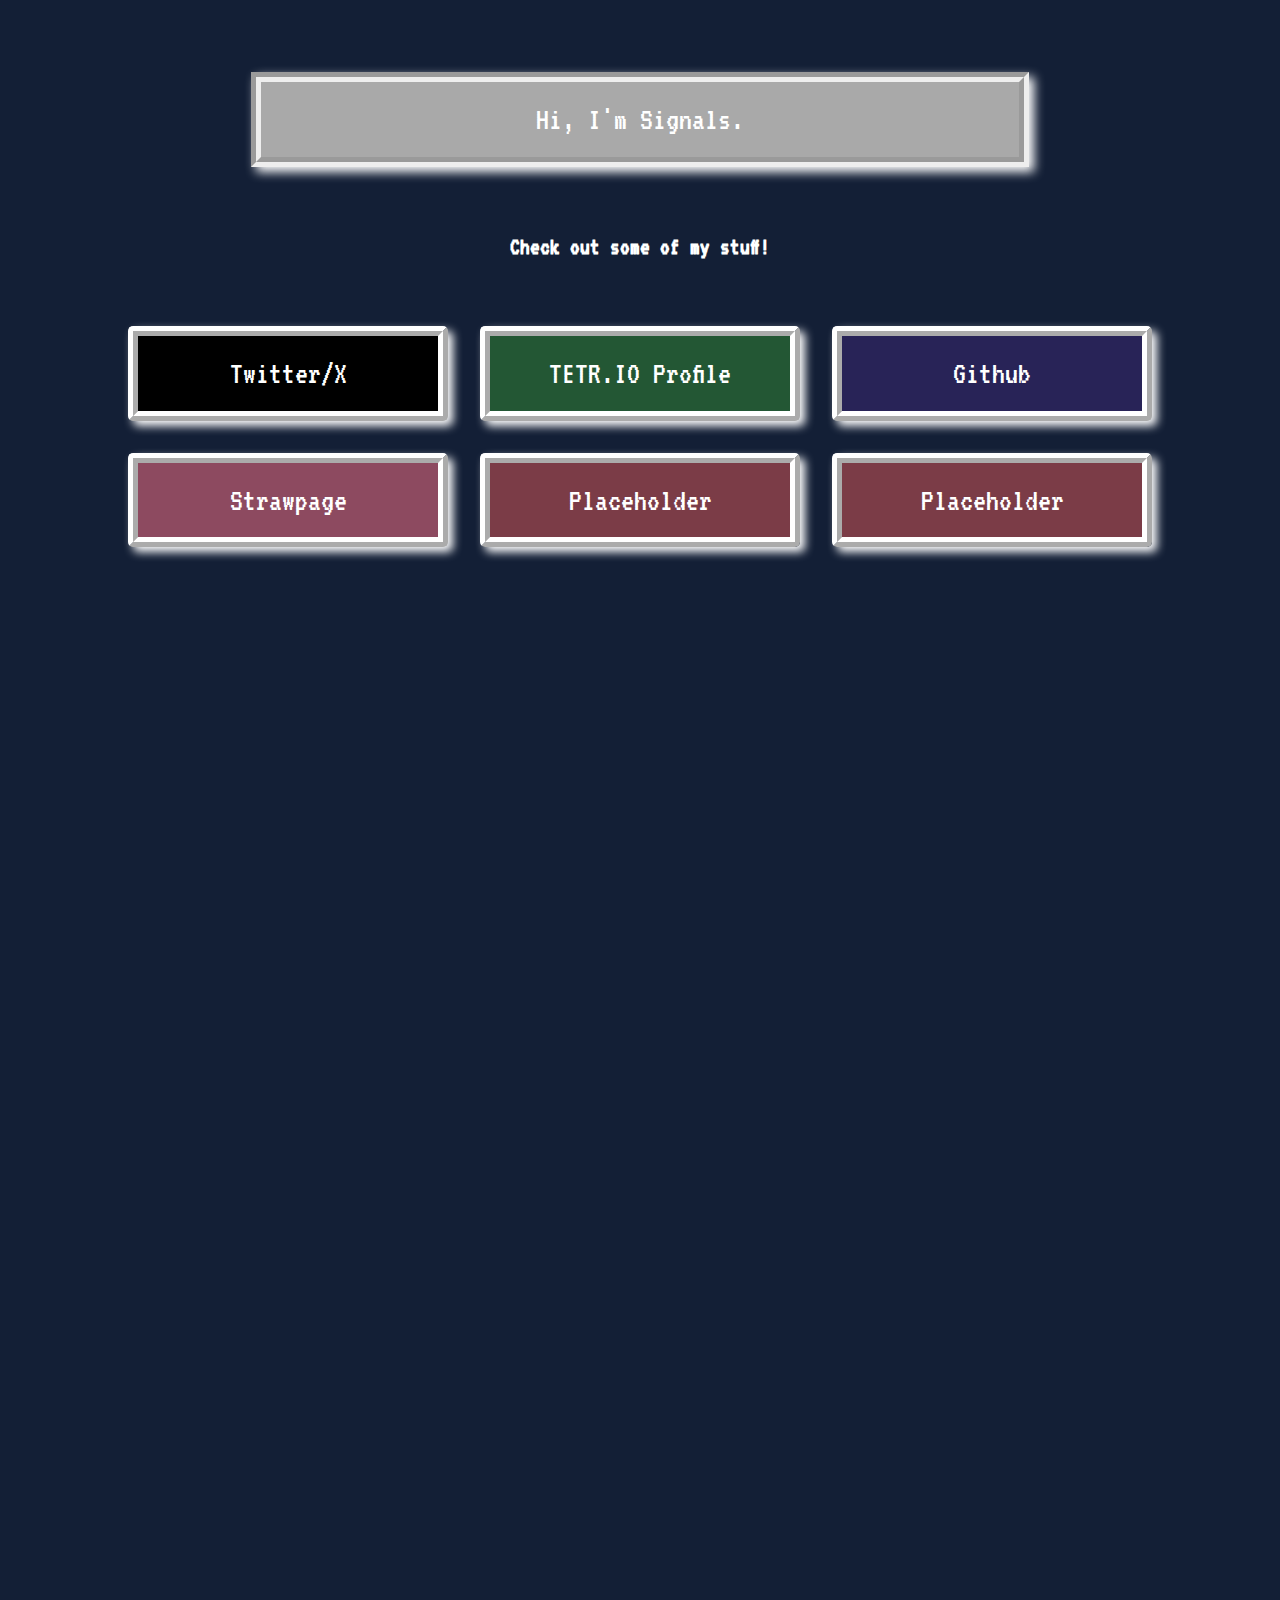
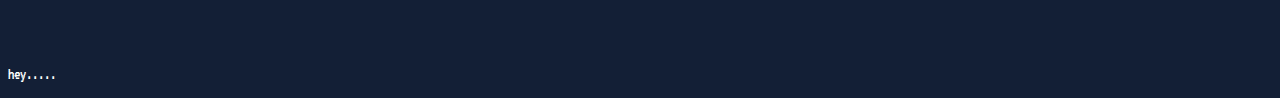
<file: index.html>
<html>
    <head>
        
        <style>
            @import url('https://fonts.googleapis.com/css2?family=VT323&display=swap');
            </style>
<link rel="stylesheet" href="main.css">
<link rel="icon" href="favicon_io/favicon.ico" type="image/x-icon">
<meta name="viewport" content="width=device-width, initial-scale=1.0">
<title>ignals</title>



            
    </head>
    <body>
        <br>
        <br>
        
        <br>
        <br>
        <div class="start">
        <h1 class="text" id="start">
            Hi, I'm Signals.
            
        </h1>
        </div>
        <br>
        <br>
        <br>
        <h2> Check out some of my stuff! </h2>
       
        <br>
        <table>
            <tr>
                <td>

                
        
        <a href="https://x.com/The37signals1">
        <div class="title" id="social-1">
            
            <h1 class="text">Twitter/X</h1> 
    
            
        </div>
        
        </a>
                </td>
                <td>
                    <a href="https://ch.tetr.io/u/signals">
                        <div class="title" id="social-2">
                            <h1 class="text"> TETR.IO Profile</h1>
                        </div>
                    </a>
                </td>
                <td>
                    <a href="https://github.com/the37signals1">
                        <div class="title" id="social-3">
                            <h1 class="text"> Github </h1>
                        </div>
                    </a>
                </td>
                
            </tr>
            <tr>
                <td>
                    <a href="https://the37signals1.straw.page/">
                        <div class="title" id="social-4">
                            <h1 class="text"> Strawpage </h1>
                        </div>
                    </a>
                </td>
                <td>
                    <a href="#">
                        <div class="title" id="social-5">
                            <h1 class="text">Placeholder </h1>
                        </div>
                    </a>
                </td>
                <td>
                    <a href="#">
                    <div class="title" id="social-6">
                        <h1 class="text"> Placeholder</h1>
                     </div>
                    </a>
                </td>
            </tr>
            
        </table>
                    
                    
       
        <br>
        <br>
        <br>
        <br>
        <br>
        <br>
        <br>
        <br>
        <br>
        <br>
        <br>
        <br>
        <br>
        <br>
        <br>
        <br>
        <br>
        <br>
        <br>
        <br>
        <br>
        <br>
        <br>
        <br>
        <br>
        <br>
        <br>
        <br>
        <br>
        <br>
        <br>
        <br>
        <br>
        <br>
        <br>
        <br>
        <br>
        <br>
        <br>
        <br>
        <br>
        <br>
        <br>
        <br>
        <br>
        <br>
        <br>
        <br>
        <br>
        <br>
        <br>
        <br>
        <br>
        <br>
        <br>
        <br>
        <br>
        <br>
        <br>
        <br>
        <br>
        <br>
        <br>
        <br>
        <br>
        <br>
        <br>

        <p> hey.....</p>
    </body>
</html>
</file>
<file: main.css>
body{
    background-color: #131f36;
   font-family: "VT323";
    color:white;
    animation-name: start;
    animation-duration: .5s;
    
    

}
html{
    scroll-behavior:smooth;
}
#start{
    color: white;
}
.start{
    border-style: groove;
    border-radius: 5;
    box-shadow: 5px 5px 10px white;
    background-color:darkgray;
    border-width: 10px;
    margin-left: auto;
    margin-right: auto;
    color: black;
    max-width: 60%
}
    
.title{
    border-style: ridge;
    border-radius: 5px;
    box-shadow: 5px 5px 10px white;
    background-color: rgba(206, 85, 85, 0.558);
    border-width: 10px;
    margin-left: auto;
    margin-right: auto;
    text-align: center;
    
    width:300px;
    border-color: white;


}
div {
    display: flex;
    align-items: center;
  }
.title:hover{
    animation-name: hover;
    animation-duration: .10s;
    animation-direction:normal;
    animation-fill-mode: forwards;
   
    
}

.text{
    color:white;
    font-family: "VT323", monospace;
  font-weight: 400;
  font-style: normal;

    margin-left: auto;
    margin-right: auto;
    text-align: center;
    width:250px;
    

}

a{
    margin-left: auto;
    margin-right: auto;
    margin-bottom: auto;
    text-align: center;
    text-decoration: none;
    color: white;
}
.social{
    height: 50px;
    border-style: double;
    background-color: black;
    text-align: center;
    border-width: 10px;
    margin-left: auto;
    margin-right: auto;
    

}


h2{
    margin-left: auto;
    margin-right: auto;
    text-align: center;

}
#social-1{
    background-color:black;
   
}


#social-1:active{
    animation-name:"fade";
    animation-duration:.1s;
    animation-iteration-count: 1;
    animation-fill-mode: both;
}
#social-2{
    background-color: rgb(35, 87, 52);
}
#social-3{
    background-color: rgb(40, 35, 87);
}
#social-4{
    background-color: rgb(141, 74, 96)
    
}
table{
    border-spacing: 30px;
    margin-left: auto;
    margin-right: auto;
}
@keyframes start{
        0% {opacity: 0;}
        100% {opacity: 1;}
}
@keyframes hover{
    0%{translate: 0px;}
    100% {translate:0px -15px; box-shadow:10px 10px 10px; filter: brightness(2);}
}
@keyframes click{
    0%{transform: scale(1);}
    100%{transform: scale(1.5);}
}
@keyframes fade{
    100%{background-color: rgb(182, 151, 211);}
}
</file>
